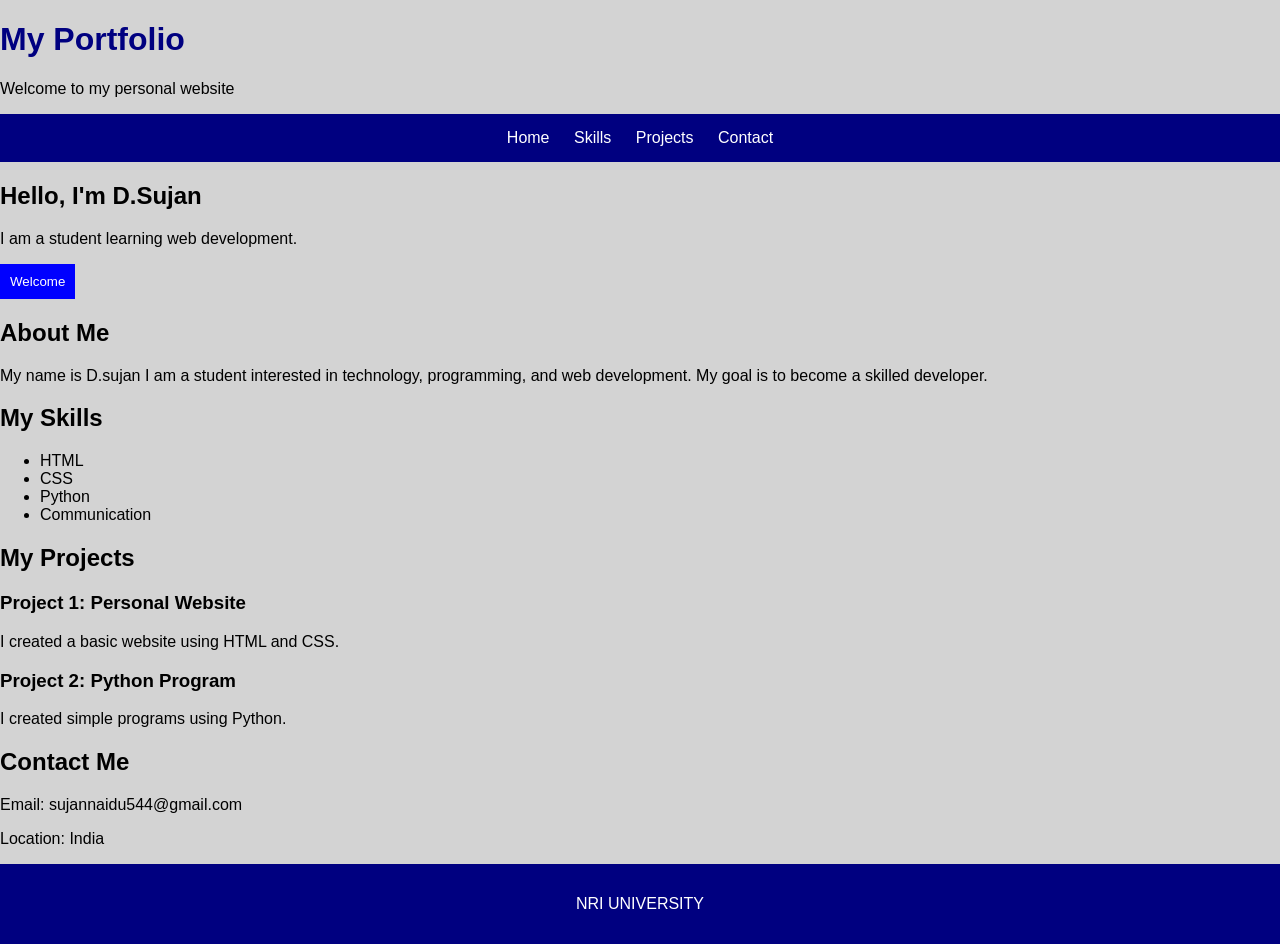
<file: index.html>
<!DOCTYPE html>
<html>
<head>
    <title>My Profile Portfolio</title>
    <link rel="stylesheet" href="profile.css">
</head>

<body>
    <header>
        <h1>My Portfolio</h1>
        <p>Welcome to my personal website</p>
    </header>

    <nav>
        <a href="index.html">Home</a>
        <a href="qualification.html">Skills</a>
        <a href="my projects.html">Projects</a>
        <a href="contact.html">Contact</a>
    </nav>

    <section id="home">
        <h2>Hello, I'm D.Sujan</h2>
        <p>I am a student learning web development.</p>
        <button>Welcome</button>
    </section>

    <section id="about">
        <h2>About Me</h2>
        <p>
            My name is D.sujan
            I am a student interested in technology,
            programming, and web development.
            My goal is to become a skilled developer.
        </p>
    </section>

    <section id="skills">
        <h2>My Skills</h2>
        <ul>
            <li>HTML</li>
            <li>CSS</li>
            <li>Python</li>
            <li>Communication</li>
        </ul>
    </section>

    <section id="projects">
        <h2>My Projects</h2>

        <h3>Project 1: Personal Website</h3>
        <p>I created a basic website using HTML and CSS.</p>

        <h3>Project 2: Python Program</h3>
        <p>I created simple programs using Python.</p>
    </section>

    <section id="contact">
        <h2>Contact Me</h2>
        <p>Email: sujannaidu544@gmail.com</p>
        <p>Location: India</p>
    </section>

    <footer>
        <p>NRI UNIVERSITY</p>
    </footer>

</body>
</html>
</file>
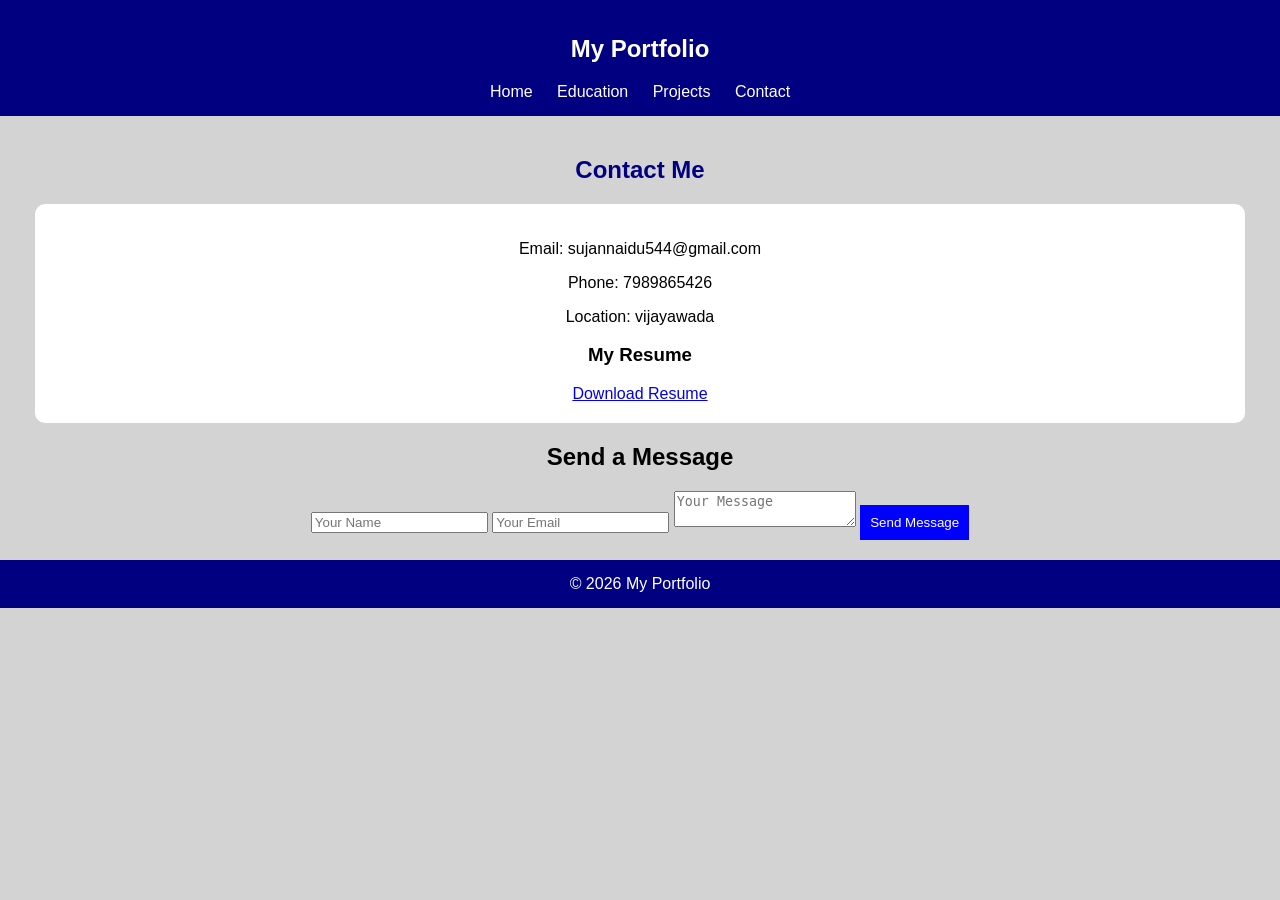
<file: contact.html>
<!DOCTYPE html>
<html>
<head>
    <title>Contact Me</title>
    <link rel="stylesheet" href="profile.css">
    <meta name="viewport" content="width=device-width, initial-scale=1.0">
</head>
<body>

    <nav>
        <h2>My Portfolio</h2>
        <div>
            <a href="index.html">Home</a>
            <a href="education.html">Education</a>
            <a href="projects.html">Projects</a>
            <a href="contact.html">Contact</a>
        </div>
    </nav>

    <section class="content">
        <h1>Contact Me</h1>

        <div class="card">
            <p>Email: sujannaidu544@gmail.com</p>
            <p>Phone: 7989865426</p>
            <p>Location: vijayawada</p>

            <h3>My Resume</h3>
            <a class="btn" href="resume.pdf" download>
                Download Resume
            </a>
        </div>

        <h2>Send a Message</h2>

        <form>
            <input type="text" placeholder="Your Name" required>
            <input type="email" placeholder="Your Email" required>
            <textarea placeholder="Your Message" required></textarea>
            <button type="submit">Send Message</button>
        </form>
    </section>

    <footer>© 2026 My Portfolio</footer>

</body>
</html>
</file>
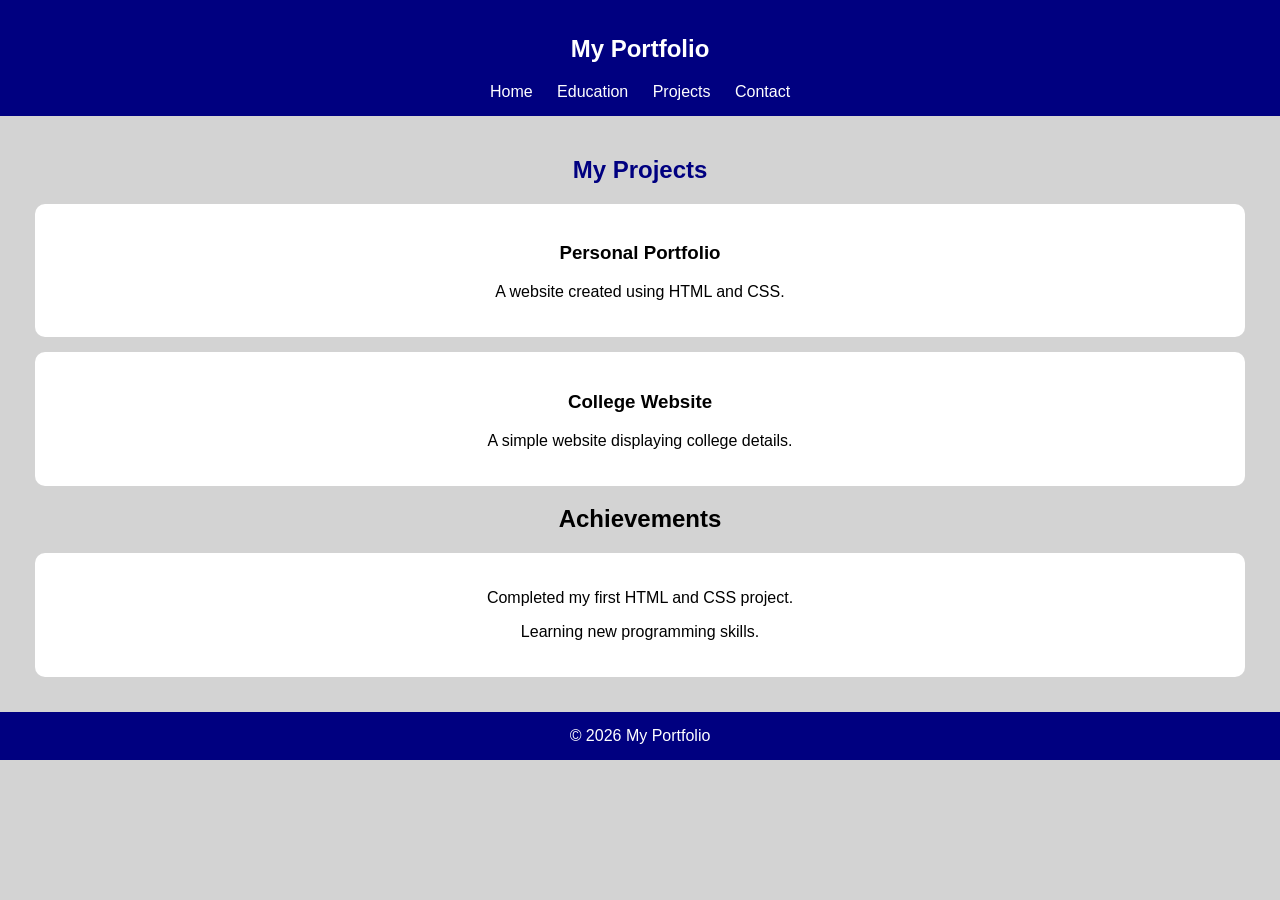
<file: my projects.html>
<!DOCTYPE html>
<html>
<head>
    <title>My Projects</title>
    <link rel="stylesheet" href="profile.css">
    <meta name="viewport" content="width=device-width, initial-scale=1.0">
</head>
<body>

    <nav>
        <h2>My Portfolio</h2>
        <div>
            <a href="index.html">Home</a>
            <a href="education.html">Education</a>
            <a href="projects.html">Projects</a>
            <a href="contact.html">Contact</a>
        </div>
    </nav>

    <section class="content">
        <h1>My Projects</h1>

        <div class="card">
            <h3>Personal Portfolio</h3>
            <p>A website created using HTML and CSS.</p>
        </div>

        <div class="card">
            <h3>College Website</h3>
            <p>A simple website displaying college details.</p>
        </div>

        <h2>Achievements</h2>
        <div class="card">
            <p>Completed my first HTML and CSS project.</p>
            <p>Learning new programming skills.</p>
        </div>
    </section>

    <footer>© 2026 My Portfolio</footer>

</body>
</html>
</file>
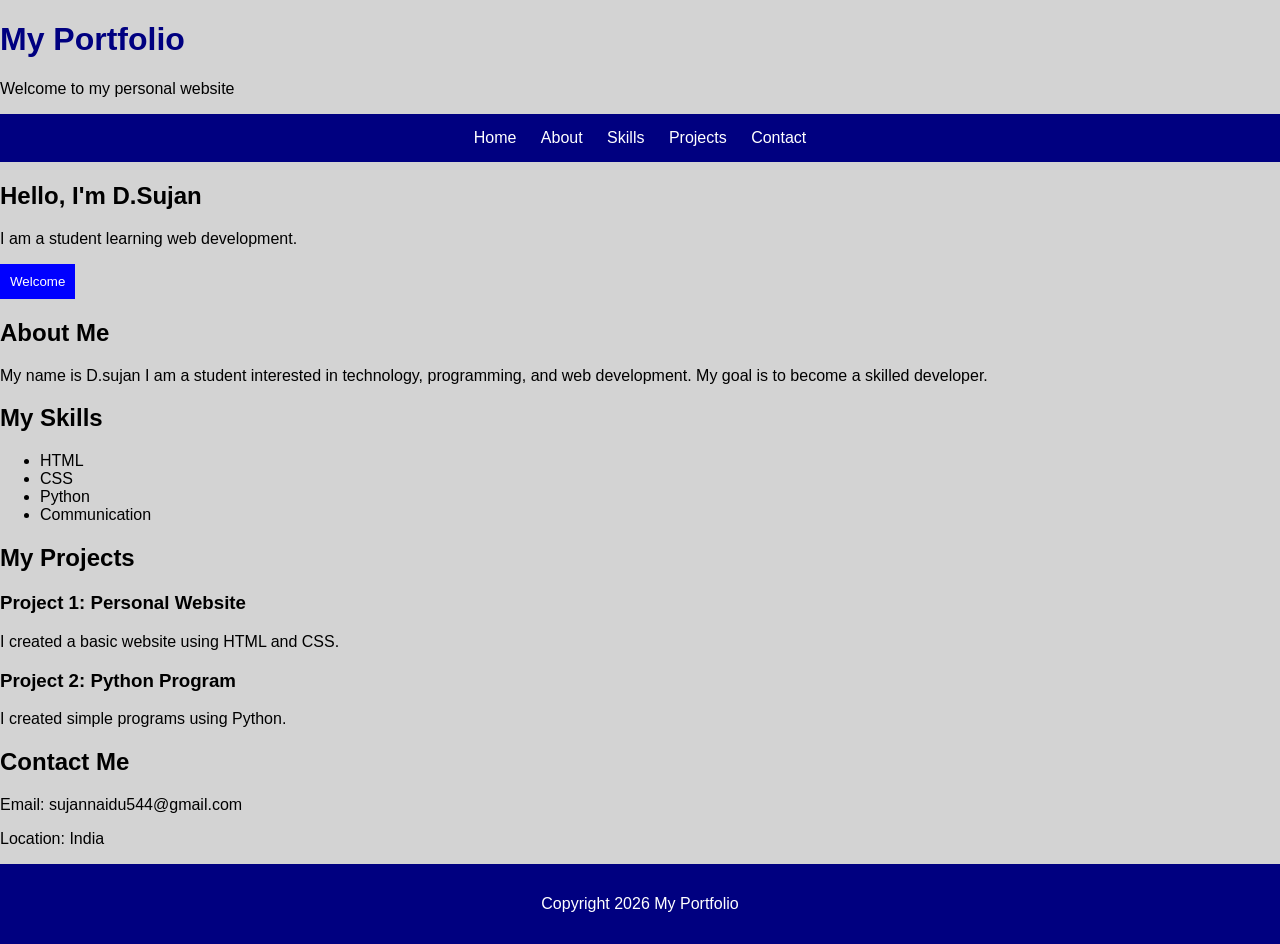
<file: profile.html>
<!DOCTYPE html>
<html>
<head>
    <title>My Profile Portfolio</title>
    <link rel="stylesheet" href="profile.css">
</head>

<body>
    <header>
        <h1>My Portfolio</h1>
        <p>Welcome to my personal website</p>
    </header>

    <nav>
        <a href="#home">Home</a>
        <a href="#about">About</a>
        <a href="#skills">Skills</a>
        <a href="#projects">Projects</a>
        <a href="#contact">Contact</a>
    </nav>

    <section id="home">
        <h2>Hello, I'm D.Sujan</h2>
        <p>I am a student learning web development.</p>
        <button>Welcome</button>
    </section>

    <section id="about">
        <h2>About Me</h2>
        <p>
            My name is D.sujan
            I am a student interested in technology,
            programming, and web development.
            My goal is to become a skilled developer.
        </p>
    </section>

    <section id="skills">
        <h2>My Skills</h2>
        <ul>
            <li>HTML</li>
            <li>CSS</li>
            <li>Python</li>
            <li>Communication</li>
        </ul>
    </section>

    <section id="projects">
        <h2>My Projects</h2>

        <h3>Project 1: Personal Website</h3>
        <p>I created a basic website using HTML and CSS.</p>

        <h3>Project 2: Python Program</h3>
        <p>I created simple programs using Python.</p>
    </section>

    <section id="contact">
        <h2>Contact Me</h2>
        <p>Email: sujannaidu544@gmail.com</p>
        <p>Location: India</p>
    </section>

    <footer>
        <p>Copyright 2026 My Portfolio</p>
    </footer>

</body>
</html>
</file>
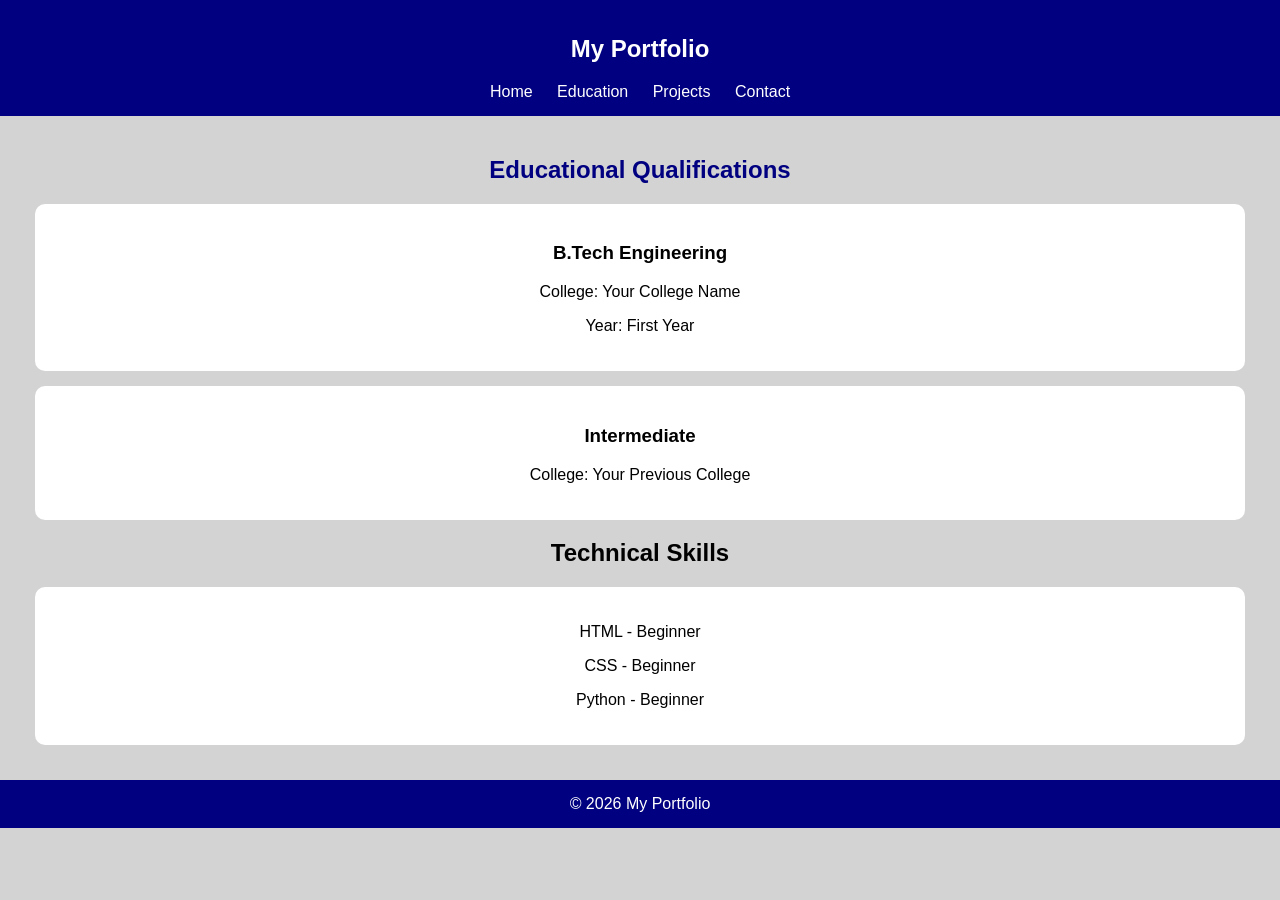
<file: qualification.html>
<!DOCTYPE html>
<html>
<head>
    <title>Education</title>
    <link rel="stylesheet" href="profile.css">
    <meta name="viewport" content="width=device-width, initial-scale=1.0">
</head>
<body>

    <nav>
        <h2>My Portfolio</h2>
        <div>
            <a href="index.html">Home</a>
            <a href="education.html">Education</a>
            <a href="projects.html">Projects</a>
            <a href="contact.html">Contact</a>
        </div>
    </nav>

    <section class="content">
        <h1>Educational Qualifications</h1>

        <div class="card">
            <h3>B.Tech Engineering</h3>
            <p>College: Your College Name</p>
            <p>Year: First Year</p>
        </div>

        <div class="card">
            <h3>Intermediate</h3>
            <p>College: Your Previous College</p>
        </div>

        <h2>Technical Skills</h2>
        <div class="card">
            <p>HTML - Beginner</p>
            <p>CSS - Beginner</p>
            <p>Python - Beginner</p>
        </div>
    </section>

    <footer>© 2026 My Portfolio</footer>

</body>
</html>
</file>
<file: profile.css>
body {
    font-family: Arial;
    background-color: lightgray;
    margin: 0;
}

nav {
    background-color: navy;
    color: white;
    padding: 15px;
    text-align: center;
}

nav a {
    color: white;
    text-decoration: none;
    margin: 10px;
}

nav a:hover {
    color: yellow;
}

.hero {
    background-color: lightblue;
    text-align: center;
    padding: 50px;
}

h1 {
    color: navy;
}

.content {
    padding: 20px;
    text-align: center;
}

.card {
    background-color: white;
    margin: 15px;
    padding: 20px;
    border-radius: 10px;
}

button {
    background-color: blue;
    color: white;
    padding: 10px;
    border: none;
}

button:hover {
    background-color: navy;
}

footer {
    background-color: navy;
    color: white;
    text-align: center;
    padding: 15px;
}

 @media (max-width: 600px) {
    nav a {
        display: block;
        margin: 10px;
    }

    .hero {
        padding: 25px;
    }
}
</file>
